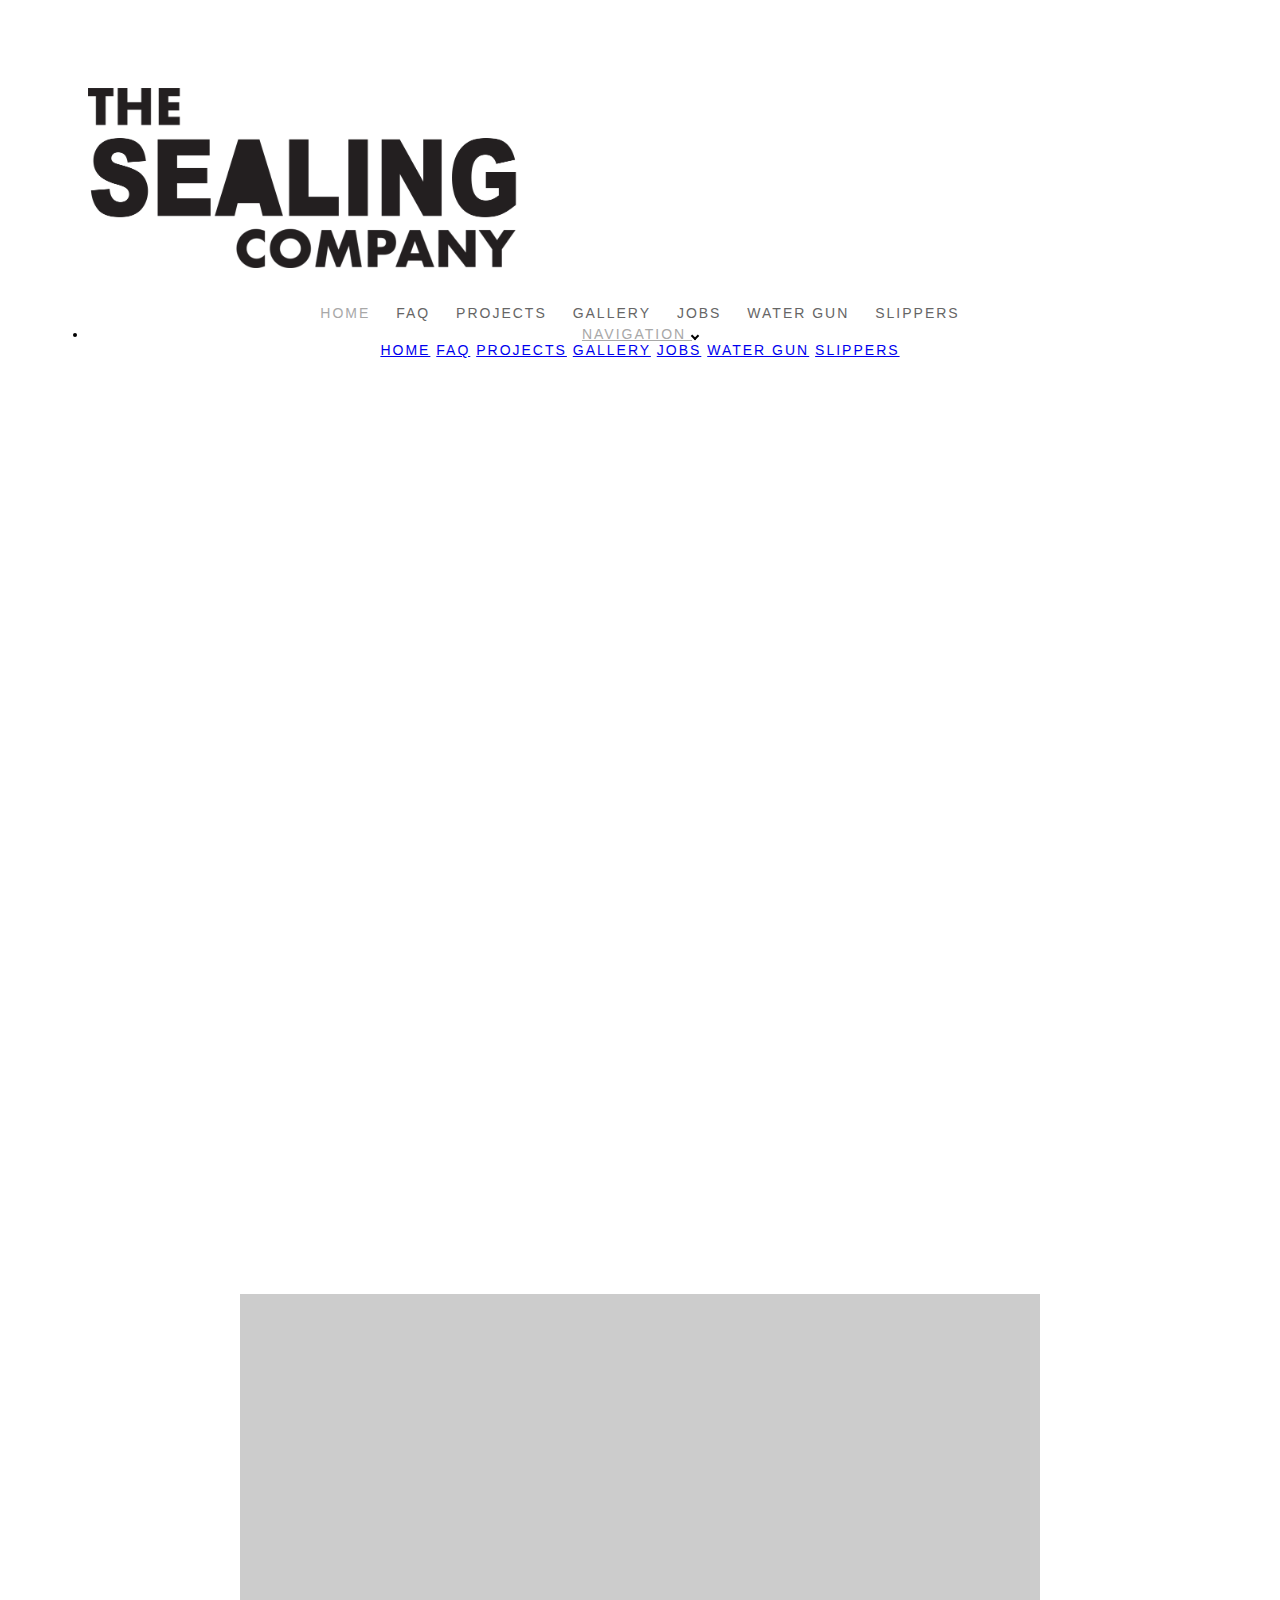
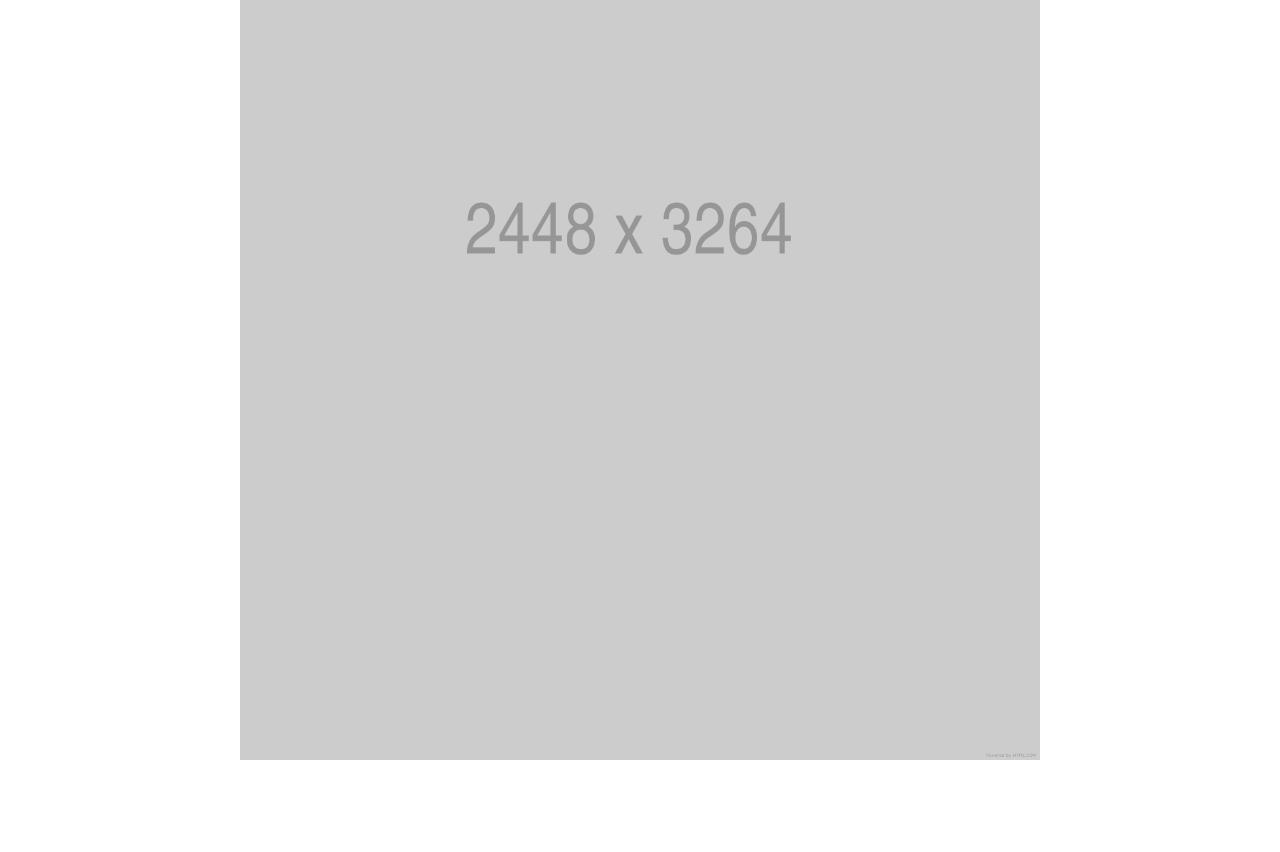
<file: index.html>
<!doctype html>
<html lang="en">

<head>
  <!-- Required meta tags -->
  <meta charset="utf-8">
  <meta name="viewport" content="width=device-width, initial-scale=1, shrink-to-fit=no">

  <link rel="shortcut icon" type="image/x-icon" href="files/favicon.ico"/>
  
  <!-- Web Fonts -->
  <link href="https://fonts.googleapis.com/css?family=Crimson+Text" rel="stylesheet"> 

  <!-- Bootstrap CSS -->
  <link rel="stylesheet" href="https://stackpath.bootstrapcdn.com/bootstrap/4.1.3/css/bootstrap.min.css" integrity="sha384-MCw98/SFnGE8fJT3GXwEOngsV7Zt27NXFoaoApmYm81iuXoPkFOJwJ8ERdknLPMO"
    crossorigin="anonymous">
  <link href="css/style.css" rel="stylesheet">
  <title>The Sealing Company</title>
</head>

<body>
  <div class="container py-3">

    <!-- Header -->
    <div class="row">
      <div class="col text-center">
        <div class="header-wrap px-4 px-lg-0">
          <img width="430" height="180" class="img-fluid" src="./files/thesealingcompany.png" />
        </div>
      </div>
    </div>

    <!-- Nav -->

    <div id="linkNav" class="row align-items-center justify-content-center mt-4">
      <div class="col d-none d-md-block">

        <a class="active" href="index.html">HOME</a>
        <a class="link" href="faq.html">FAQ</a>
        <a class="link" href="projects.html">PROJECTS</a>
        <a class="link" href="gallery.html">GALLERY</a>
        <a class="link" href="jobs.html">JOBS</a>
        <a class="link" href="watergun.html">WATER GUN</a>
        <a class="link" href="slippers.html">SLIPPERS</a>
      </div>
      <li class="nav-item dropdown d-xs d-md-none w-100 px-3">
        <a class="nav-link text-left" href="#" id="navbarDropdown" role="button" data-toggle="dropdown" aria-haspopup="true" aria-expanded="false">
          NAVIGATION
          <span class="caret float-right"></span>
        </a>
        <div class="dropdown-menu" aria-labelledby="navbarDropdown">
          <a class="dropdown-item" href="index.html">HOME</a>
          <a class="dropdown-item" href="faq.html">FAQ</a>
          <a class="dropdown-item" href="projects.html">PROJECTS</a>
          <a class="dropdown-item" href="gallery.html">GALLERY</a>
          <a class="dropdown-item" href="jobs.html">JOBS</a>
          <a class="dropdown-item" href="watergun.html">WATER GUN</a>
          <a class="dropdown-item" href="slippers.html">SLIPPERS</a>
        </div>
      </li>
    </div>
    <div id="smallNav">
      <a class="active" href="#">HOME</a>
      <div id="links">
        <div class="lcol-1">
            <a class="link" href="faq.html">FAQ</a>
            <a class="link" href="projects.html">PROJECTS</a>
            <a class="link" href="gallery.html">GALLERY</a>
        </div>
        <div class="vr"></div>
        <div class="lcol-2">
          <a class="link" href="jobs.html">JOBS</a>
          <a class="link" href="watergun.html">WATER GUN</a>
          <a class="link" href="slippers.html">SLIPPERS</a>
        </div>
      </div>
    </div>

    <!-- Body -->
    <div class="page-wrap pt-3 pt-lg-5 pb-5 mb-5 content">

      <div class="row mb-sm-0 mb-lg-5 pb-5">
        <div class="col">
          <div class="embed-responsive embed-responsive-16by9">
            <iframe width="800" height="450" class="embed-responsive-item" src="https://www.youtube.com/embed/RxabLA7UQ9k" frameborder="0" allow="autoplay; encrypted-media"
              allowfullscreen></iframe>
          </div>
        </div>
      </div>

      <div class="row mb-sm-0 mb-lg-5 pb-5">
        <div class="col">
          <div class="embed-responsive embed-responsive-16by9">
            <iframe width="800" height="450" class="embed-responsive-item" src="https://www.youtube.com/embed/fFtGfyruroU" frameborder="0" allow="autoplay; encrypted-media"
            allowfullscreen></iframe>
          </div>
        </div>
      </div>

      <div class="row mb-sm-0 mb-lg-5 pb-5">
        <div class="col">
          <img width="800" height="1066" class="img-fluid" src="./files/2448x3264.png" />
        </div>
      </div>

    </div>
    

  </div>
  <!-- Optional JavaScript -->
  <!-- jQuery first, then Popper.js, then Bootstrap JS -->
  <script src="https://code.jquery.com/jquery-3.3.1.slim.min.js" integrity="sha384-q8i/X+965DzO0rT7abK41JStQIAqVgRVzpbzo5smXKp4YfRvH+8abtTE1Pi6jizo"
    crossorigin="anonymous"></script>
  <script src="https://cdnjs.cloudflare.com/ajax/libs/popper.js/1.14.3/umd/popper.min.js" integrity="sha384-ZMP7rVo3mIykV+2+9J3UJ46jBk0WLaUAdn689aCwoqbBJiSnjAK/l8WvCWPIPm49"
    crossorigin="anonymous"></script>
  <script src="https://stackpath.bootstrapcdn.com/bootstrap/4.1.3/js/bootstrap.min.js" integrity="sha384-ChfqqxuZUCnJSK3+MXmPNIyE6ZbWh2IMqE241rYiqJxyMiZ6OW/JmZQ5stwEULTy"
    crossorigin="anonymous"></script>
</body>

</html>
</file>
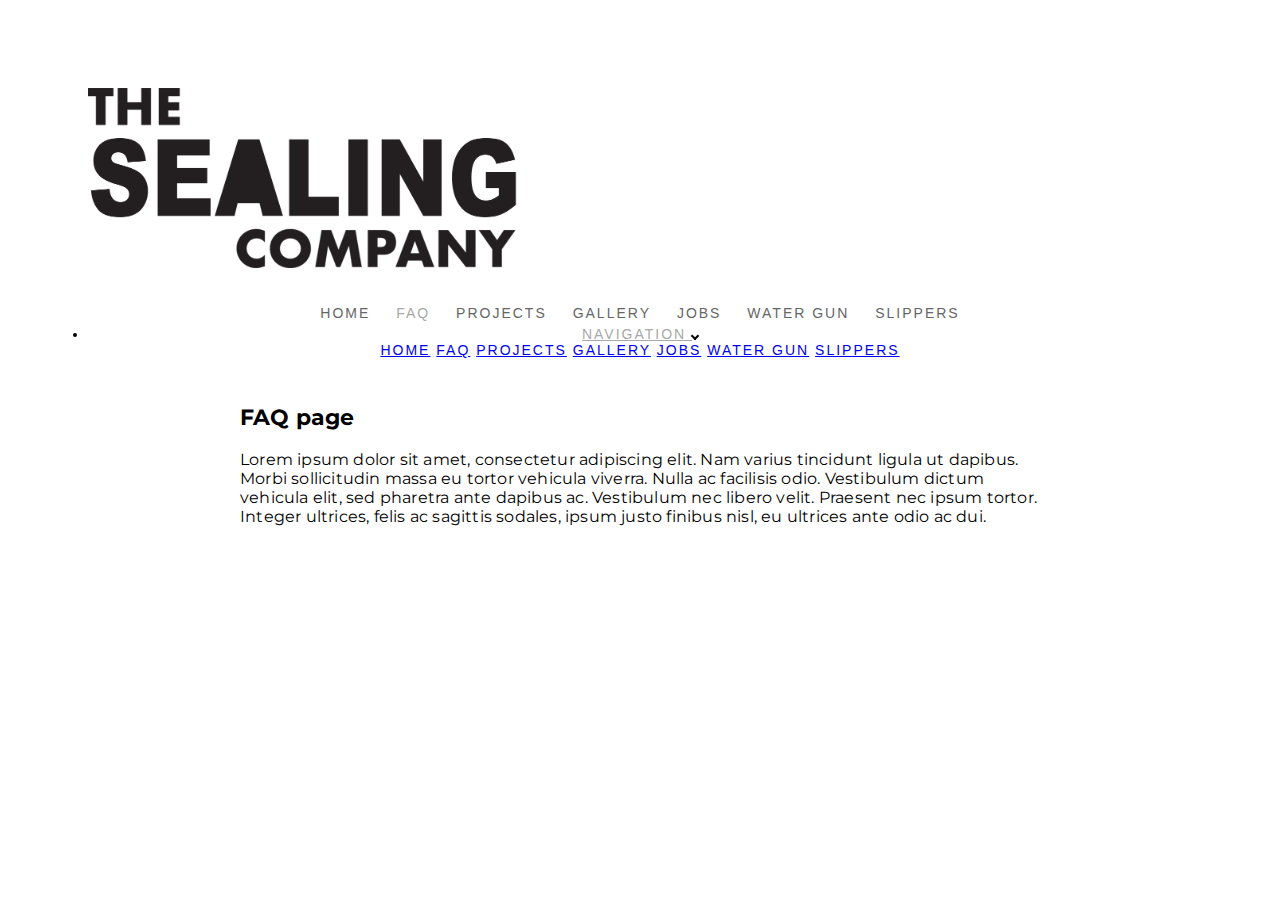
<file: faq.html>
<!doctype html>
<html lang="en">

<head>
  <!-- Required meta tags -->
  <meta charset="utf-8">
  <meta name="viewport" content="width=device-width, initial-scale=1, shrink-to-fit=no">

  <link rel="shortcut icon" type="image/x-icon" href="files/favicon.ico"/>

  <!-- Web Fonts -->
  <link href="https://fonts.googleapis.com/css?family=Crimson+Text" rel="stylesheet"> 

  <!-- Bootstrap CSS -->
  <link rel="stylesheet" href="https://stackpath.bootstrapcdn.com/bootstrap/4.1.3/css/bootstrap.min.css" integrity="sha384-MCw98/SFnGE8fJT3GXwEOngsV7Zt27NXFoaoApmYm81iuXoPkFOJwJ8ERdknLPMO"
    crossorigin="anonymous">
  <link href="css/style.css" rel="stylesheet">
  <title>The Sealing Company - FAQ</title>
</head>

<body>
  <div class="container py-3">

    <!-- Header -->
    <div class="row">
      <div class="col text-center">
        <div class="header-wrap px-4 px-lg-0">
          <img width="430" height="180" class="img-fluid" src="./files/thesealingcompany.png" />
        </div>
      </div>
    </div>

    <!-- Nav -->

    <div id="linkNav" class="row align-items-center justify-content-center mt-4">
      <div class="col d-none d-md-block">

        <a class="link" href="index.html">HOME</a>
        <a class="active" href="faq.html">FAQ</a>
        <a class="link" href="projects.html">PROJECTS</a>
        <a class="link" href="gallery.html">GALLERY</a>
        <a class="link" href="jobs.html">JOBS</a>
        <a class="link" href="watergun.html">WATER GUN</a>
        <a class="link" href="slippers.html">SLIPPERS</a>
      </div>
      <li class="nav-item dropdown d-xs d-md-none w-100 px-3">
        <a class="nav-link text-left" href="#" id="navbarDropdown" role="button" data-toggle="dropdown" aria-haspopup="true" aria-expanded="false">
          NAVIGATION
          <span class="caret float-right"></span>
        </a>
        <div class="dropdown-menu" aria-labelledby="navbarDropdown">
          <a class="dropdown-item" href="index.html">HOME</a>
          <a class="dropdown-item" href="faq.html">FAQ</a>
          <a class="dropdown-item" href="projects.html">PROJECTS</a>
          <a class="dropdown-item" href="gallery.html">GALLERY</a>
          <a class="dropdown-item" href="jobs.html">JOBS</a>
          <a class="dropdown-item" href="watergun.html">WATER GUN</a>
          <a class="dropdown-item" href="slippers.html">SLIPPERS</a>
        </div>
      </li>
    </div>
    <div id="smallNav">
      <a class="link" href="index.html">HOME</a>
      <div id="links">
        <div class="lcol-1">
            <a class="active" href="faq.html">FAQ</a>
            <a class="link" href="projects.html">PROJECTS</a>
            <a class="link" href="gallery.html">GALLERY</a>
        </div>
        <div class="vr"></div>
        <div class="lcol-2">
          <a class="link" href="jobs.html">JOBS</a>
          <a class="link" href="watergun.html">WATER GUN</a>
          <a class="link" href="slippers.html">SLIPPERS</a>
        </div>
      </div>
    </div>

    <!-- Body -->
    <div class="page-wrap pt-3 pt-lg-5 pb-5 mb-5 content">

      <h2>FAQ page</h2>
      <p>Lorem ipsum dolor sit amet, consectetur adipiscing elit. Nam varius tincidunt ligula ut dapibus. Morbi sollicitudin
      massa eu tortor vehicula viverra. Nulla ac facilisis odio. Vestibulum dictum vehicula elit, sed pharetra ante dapibus
      ac. Vestibulum nec libero velit. Praesent nec ipsum tortor. Integer ultrices, felis ac sagittis sodales, ipsum justo
      finibus nisl, eu ultrices ante odio ac dui.</p>

    </div>
    

  </div>
  <!-- Optional JavaScript -->
  <!-- jQuery first, then Popper.js, then Bootstrap JS -->
  <script src="https://code.jquery.com/jquery-3.3.1.slim.min.js" integrity="sha384-q8i/X+965DzO0rT7abK41JStQIAqVgRVzpbzo5smXKp4YfRvH+8abtTE1Pi6jizo"
    crossorigin="anonymous"></script>
  <script src="https://cdnjs.cloudflare.com/ajax/libs/popper.js/1.14.3/umd/popper.min.js" integrity="sha384-ZMP7rVo3mIykV+2+9J3UJ46jBk0WLaUAdn689aCwoqbBJiSnjAK/l8WvCWPIPm49"
    crossorigin="anonymous"></script>
  <script src="https://stackpath.bootstrapcdn.com/bootstrap/4.1.3/js/bootstrap.min.js" integrity="sha384-ChfqqxuZUCnJSK3+MXmPNIyE6ZbWh2IMqE241rYiqJxyMiZ6OW/JmZQ5stwEULTy"
    crossorigin="anonymous"></script>
</body>

</html>
</file>
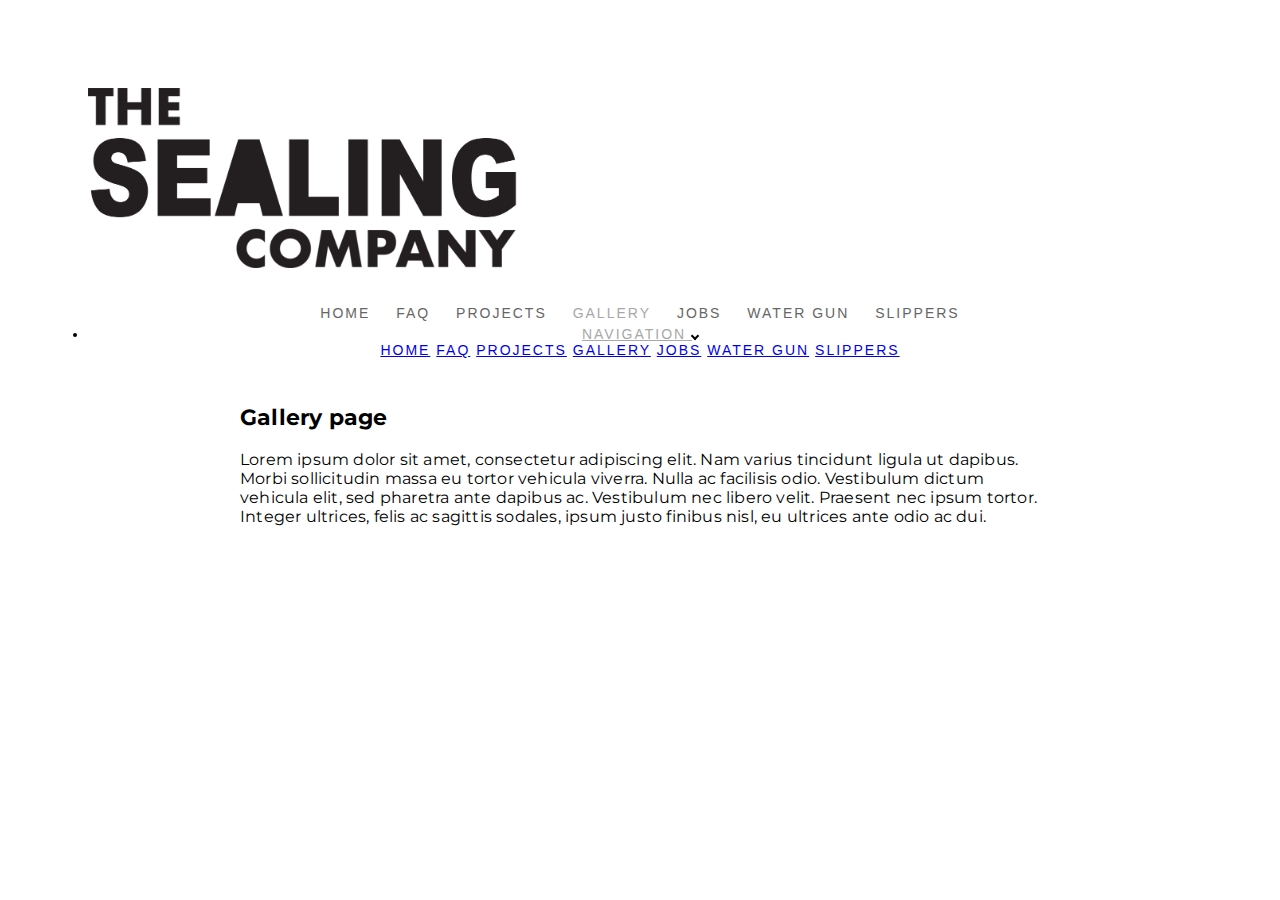
<file: gallery.html>
<!doctype html>
<html lang="en">

<head>
  <!-- Required meta tags -->
  <meta charset="utf-8">
  <meta name="viewport" content="width=device-width, initial-scale=1, shrink-to-fit=no">

  <link rel="shortcut icon" type="image/x-icon" href="files/favicon.ico"/>

  <!-- Web Fonts -->
  <link href="https://fonts.googleapis.com/css?family=Crimson+Text" rel="stylesheet"> 

  <!-- Bootstrap CSS -->
  <link rel="stylesheet" href="https://stackpath.bootstrapcdn.com/bootstrap/4.1.3/css/bootstrap.min.css" integrity="sha384-MCw98/SFnGE8fJT3GXwEOngsV7Zt27NXFoaoApmYm81iuXoPkFOJwJ8ERdknLPMO"
    crossorigin="anonymous">
  <link href="css/style.css" rel="stylesheet">
  <title>The Sealing Company - Gallery</title>
</head>

<body>
  <div class="container py-3">

    <!-- Header -->
    <div class="row">
      <div class="col text-center">
        <div class="header-wrap px-4 px-lg-0">
          <img width="430" height="180" class="img-fluid" src="./files/thesealingcompany.png" />
        </div>
      </div>
    </div>

    <!-- Nav -->

    <div id="linkNav" class="row align-items-center justify-content-center mt-4">
      <div class="col d-none d-md-block">

        <a class="link" href="index.html">HOME</a>
        <a class="link" href="faq.html">FAQ</a>
        <a class="link" href="projects.html">PROJECTS</a>
        <a class="active" href="gallery.html">GALLERY</a>
        <a class="link" href="jobs.html">JOBS</a>
        <a class="link" href="watergun.html">WATER GUN</a>
        <a class="link" href="slippers.html">SLIPPERS</a>
      </div>
      <li class="nav-item dropdown d-xs d-md-none w-100 px-3">
        <a class="nav-link text-left" href="#" id="navbarDropdown" role="button" data-toggle="dropdown" aria-haspopup="true" aria-expanded="false">
          NAVIGATION
          <span class="caret float-right"></span>
        </a>
        <div class="dropdown-menu" aria-labelledby="navbarDropdown">
          <a class="dropdown-item" href="index.html">HOME</a>
          <a class="dropdown-item" href="faq.html">FAQ</a>
          <a class="dropdown-item" href="projects.html">PROJECTS</a>
          <a class="dropdown-item" href="gallery.html">GALLERY</a>
          <a class="dropdown-item" href="jobs.html">JOBS</a>
          <a class="dropdown-item" href="watergun.html">WATER GUN</a>
          <a class="dropdown-item" href="slippers.html">SLIPPERS</a>
        </div>
      </li>
    </div>
    <div id="smallNav">
      <a class="link" href="index.html">HOME</a>
      <div id="links">
        <div class="lcol-1">
            <a class="link" href="faq.html">FAQ</a>
            <a class="link" href="projects.html">PROJECTS</a>
            <a class="active" href="gallery.html">GALLERY</a>
        </div>
        <div class="vr"></div>
        <div class="lcol-2">
          <a class="link" href="jobs.html">JOBS</a>
          <a class="link" href="watergun.html">WATER GUN</a>
          <a class="link" href="slippers.html">SLIPPERS</a>
        </div>
      </div>
    </div>

    <!-- Body -->
    <div class="page-wrap pt-3 pt-lg-5 pb-5 mb-5 content">

      <h2>Gallery page</h2>
      <p>Lorem ipsum dolor sit amet, consectetur adipiscing elit. Nam varius tincidunt ligula ut dapibus. Morbi sollicitudin
      massa eu tortor vehicula viverra. Nulla ac facilisis odio. Vestibulum dictum vehicula elit, sed pharetra ante dapibus
      ac. Vestibulum nec libero velit. Praesent nec ipsum tortor. Integer ultrices, felis ac sagittis sodales, ipsum justo
      finibus nisl, eu ultrices ante odio ac dui.</p>

    </div>
    

  </div>
  <!-- Optional JavaScript -->
  <!-- jQuery first, then Popper.js, then Bootstrap JS -->
  <script src="https://code.jquery.com/jquery-3.3.1.slim.min.js" integrity="sha384-q8i/X+965DzO0rT7abK41JStQIAqVgRVzpbzo5smXKp4YfRvH+8abtTE1Pi6jizo"
    crossorigin="anonymous"></script>
  <script src="https://cdnjs.cloudflare.com/ajax/libs/popper.js/1.14.3/umd/popper.min.js" integrity="sha384-ZMP7rVo3mIykV+2+9J3UJ46jBk0WLaUAdn689aCwoqbBJiSnjAK/l8WvCWPIPm49"
    crossorigin="anonymous"></script>
  <script src="https://stackpath.bootstrapcdn.com/bootstrap/4.1.3/js/bootstrap.min.js" integrity="sha384-ChfqqxuZUCnJSK3+MXmPNIyE6ZbWh2IMqE241rYiqJxyMiZ6OW/JmZQ5stwEULTy"
    crossorigin="anonymous"></script>
</body>

</html>
</file>
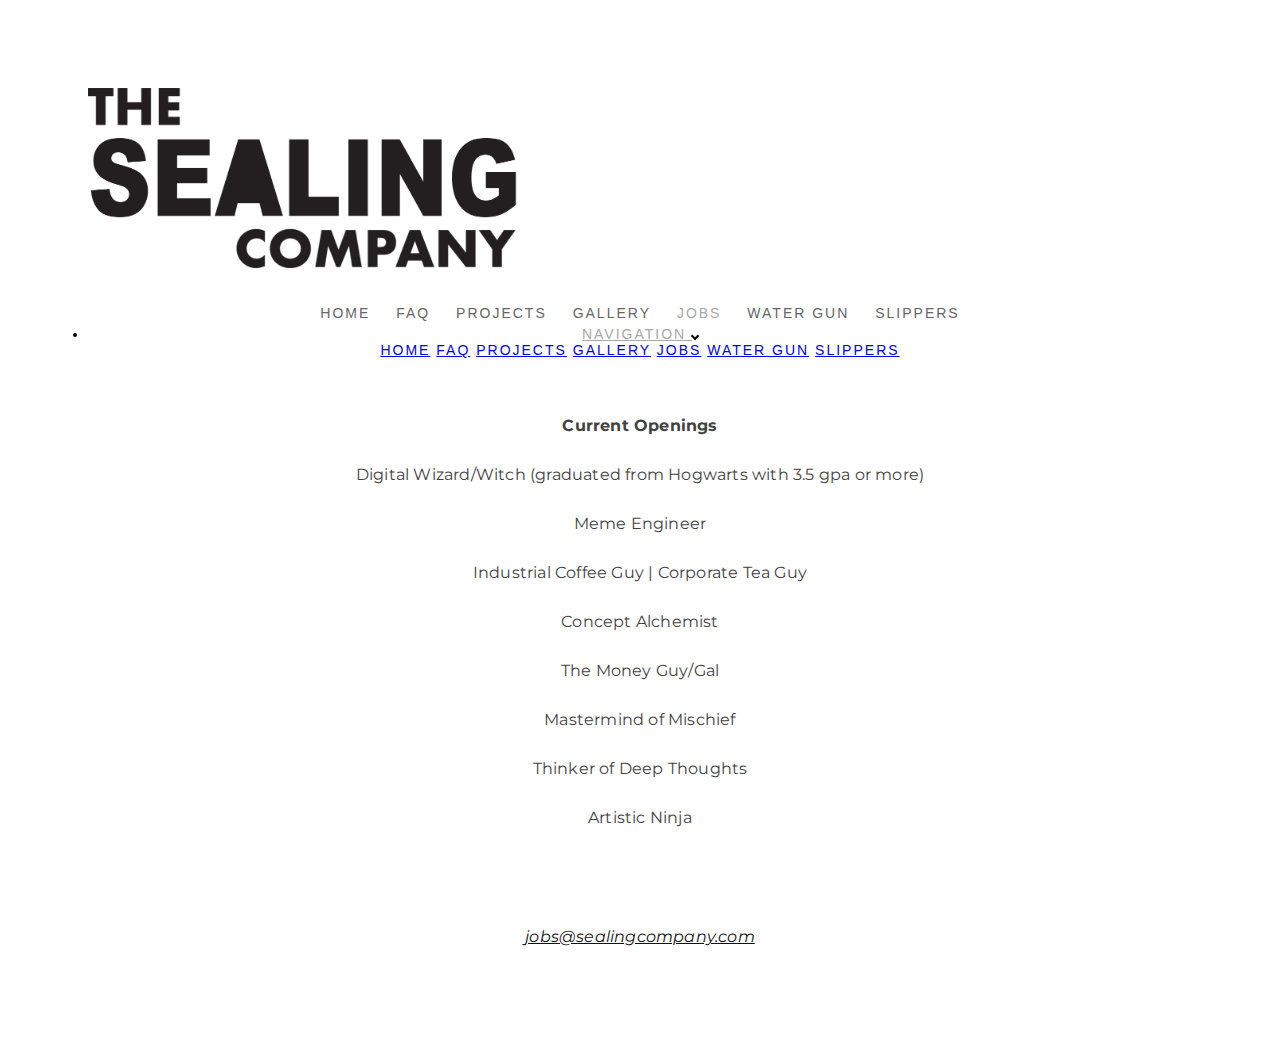
<file: jobs.html>
<!doctype html>
<html lang="en">

<head>
  <!-- Required meta tags -->
  <meta charset="utf-8">
  <meta name="viewport" content="width=device-width, initial-scale=1, shrink-to-fit=no">

  <link rel="shortcut icon" type="image/x-icon" href="files/favicon.ico"/>

  <!-- Web Fonts -->
  <link href="https://fonts.googleapis.com/css?family=Crimson+Text" rel="stylesheet"> 

  <!-- Bootstrap CSS -->
  <link rel="stylesheet" href="https://stackpath.bootstrapcdn.com/bootstrap/4.1.3/css/bootstrap.min.css" integrity="sha384-MCw98/SFnGE8fJT3GXwEOngsV7Zt27NXFoaoApmYm81iuXoPkFOJwJ8ERdknLPMO"
    crossorigin="anonymous">
  <link href="css/style.css" rel="stylesheet">
  <link href="css/style-jobs.css" rel="stylesheet">
  <title>The Sealing Company - Jobs</title>
</head>

<body>
  <div class="container py-3">

    <!-- Header -->
    <div class="row">
      <div class="col text-center">
        <div class="header-wrap px-4 px-lg-0">
          <img width="430" height="180" class="img-fluid" src="./files/thesealingcompany.png" />
        </div>
      </div>
    </div>

    <!-- Nav -->

    <div id="linkNav" class="row align-items-center justify-content-center mt-4">
      <div class="col d-none d-md-block">

        <a class="link" href="index.html">HOME</a>
        <a class="link" href="faq.html">FAQ</a>
        <a class="link" href="projects.html">PROJECTS</a>
        <a class="link" href="gallery.html">GALLERY</a>
        <a class="active" href="jobs.html">JOBS</a>
        <a class="link" href="watergun.html">WATER GUN</a>
        <a class="link" href="slippers.html">SLIPPERS</a>
      </div>
      <li class="nav-item dropdown d-xs d-md-none w-100 px-3">
        <a class="nav-link text-left" href="#" id="navbarDropdown" role="button" data-toggle="dropdown" aria-haspopup="true" aria-expanded="false">
          NAVIGATION
          <span class="caret float-right"></span>
        </a>
        <div class="dropdown-menu" aria-labelledby="navbarDropdown">
          <a class="dropdown-item" href="index.html">HOME</a>
          <a class="dropdown-item" href="faq.html">FAQ</a>
          <a class="dropdown-item" href="projects.html">PROJECTS</a>
          <a class="dropdown-item" href="gallery.html">GALLERY</a>
          <a class="dropdown-item" href="jobs.html">JOBS</a>
          <a class="dropdown-item" href="watergun.html">WATER GUN</a>
          <a class="dropdown-item" href="slippers.html">SLIPPERS</a>
        </div>
      </li>
    </div>
    <div id="smallNav">
      <a class="link" href="index.html">HOME</a>
      <div id="links">
        <div class="lcol-1">
            <a class="link" href="faq.html">FAQ</a>
            <a class="link" href="projects.html">PROJECTS</a>
            <a class="link" href="gallery.html">GALLERY</a>
        </div>
        <div class="vr"></div>
        <div class="lcol-2">
          <a class="active" href="jobs.html">JOBS</a>
          <a class="link" href="watergun.html">WATER GUN</a>
          <a class="link" href="slippers.html">SLIPPERS</a>
        </div>
      </div>
    </div>

    <!-- Body -->
    <div class="page-wrap pt-3 pt-lg-5 pb-5 mb-5 content">

      <div class="text-container">
        <p><strong>Current Openings</strong></p>
      <p>Digital Wizard/Witch (graduated from Hogwarts with 3.5 gpa or more)</p>
      <p>Meme Engineer</p>
      <p>Industrial Coffee Guy | Corporate Tea Guy</p>
      <p>Concept Alchemist</p>
      <p>The Money Guy/Gal</p>
      <p>Mastermind of Mischief</p>
      <p>Thinker of Deep Thoughts</p>
      <p>Artistic Ninja</p>

      <p class="contact">jobs@sealingcompany.com</p>
      </div>
      

    </div>
    

  </div>
  <!-- Optional JavaScript -->
  <!-- jQuery first, then Popper.js, then Bootstrap JS -->
  <script src="https://code.jquery.com/jquery-3.3.1.slim.min.js" integrity="sha384-q8i/X+965DzO0rT7abK41JStQIAqVgRVzpbzo5smXKp4YfRvH+8abtTE1Pi6jizo"
    crossorigin="anonymous"></script>
  <script src="https://cdnjs.cloudflare.com/ajax/libs/popper.js/1.14.3/umd/popper.min.js" integrity="sha384-ZMP7rVo3mIykV+2+9J3UJ46jBk0WLaUAdn689aCwoqbBJiSnjAK/l8WvCWPIPm49"
    crossorigin="anonymous"></script>
  <script src="https://stackpath.bootstrapcdn.com/bootstrap/4.1.3/js/bootstrap.min.js" integrity="sha384-ChfqqxuZUCnJSK3+MXmPNIyE6ZbWh2IMqE241rYiqJxyMiZ6OW/JmZQ5stwEULTy"
    crossorigin="anonymous"></script>
</body>

</html>
</file>
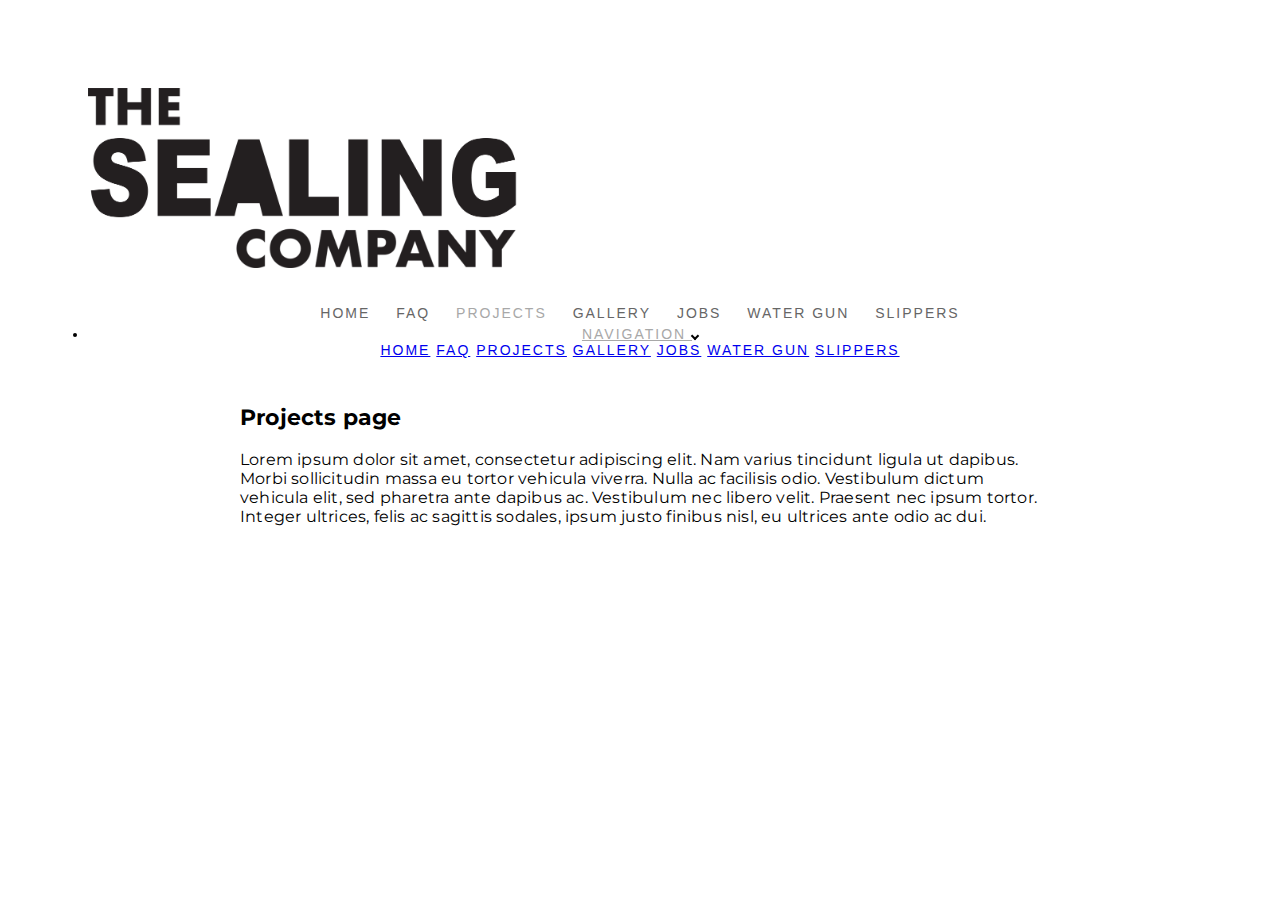
<file: projects.html>
<!doctype html>
<html lang="en">

<head>
  <!-- Required meta tags -->
  <meta charset="utf-8">
  <meta name="viewport" content="width=device-width, initial-scale=1, shrink-to-fit=no">

  <link rel="shortcut icon" type="image/x-icon" href="files/favicon.ico"/>

  <!-- Web Fonts -->
  <link href="https://fonts.googleapis.com/css?family=Crimson+Text" rel="stylesheet"> 

  <!-- Bootstrap CSS -->
  <link rel="stylesheet" href="https://stackpath.bootstrapcdn.com/bootstrap/4.1.3/css/bootstrap.min.css" integrity="sha384-MCw98/SFnGE8fJT3GXwEOngsV7Zt27NXFoaoApmYm81iuXoPkFOJwJ8ERdknLPMO"
    crossorigin="anonymous">
  <link href="css/style.css" rel="stylesheet">
  <title>The Sealing Company - Projects</title>
</head>

<body>
  <div class="container py-3">

    <!-- Header -->
    <div class="row">
      <div class="col text-center">
        <div class="header-wrap px-4 px-lg-0">
          <img width="430" height="180" class="img-fluid" src="./files/thesealingcompany.png" />
        </div>
      </div>
    </div>

    <!-- Nav -->

    <div id="linkNav" class="row align-items-center justify-content-center mt-4">
      <div class="col d-none d-md-block">

        <a class="link" href="index.html">HOME</a>
        <a class="link" href="faq.html">FAQ</a>
        <a class="active" href="projects.html">PROJECTS</a>
        <a class="link" href="gallery.html">GALLERY</a>
        <a class="link" href="jobs.html">JOBS</a>
        <a class="link" href="watergun.html">WATER GUN</a>
        <a class="link" href="slippers.html">SLIPPERS</a>
      </div>
      <li class="nav-item dropdown d-xs d-md-none w-100 px-3">
        <a class="nav-link text-left" href="#" id="navbarDropdown" role="button" data-toggle="dropdown" aria-haspopup="true" aria-expanded="false">
          NAVIGATION
          <span class="caret float-right"></span>
        </a>
        <div class="dropdown-menu" aria-labelledby="navbarDropdown">
          <a class="dropdown-item" href="index.html">HOME</a>
          <a class="dropdown-item" href="faq.html">FAQ</a>
          <a class="dropdown-item" href="projects.html">PROJECTS</a>
          <a class="dropdown-item" href="gallery.html">GALLERY</a>
          <a class="dropdown-item" href="jobs.html">JOBS</a>
          <a class="dropdown-item" href="watergun.html">WATER GUN</a>
          <a class="dropdown-item" href="slippers.html">SLIPPERS</a>
        </div>
      </li>
    </div>
    <div id="smallNav">
      <a class="link" href="index.html">HOME</a>
      <div id="links">
        <div class="lcol-1">
            <a class="link" href="faq.html">FAQ</a>
            <a class="active" href="projects.html">PROJECTS</a>
            <a class="link" href="gallery.html">GALLERY</a>
        </div>
        <div class="vr"></div>
        <div class="lcol-2">
          <a class="link" href="jobs.html">JOBS</a>
          <a class="link" href="watergun.html">WATER GUN</a>
          <a class="link" href="slippers.html">SLIPPERS</a>
        </div>
      </div>
    </div>

    <!-- Body -->
    <div class="page-wrap pt-3 pt-lg-5 pb-5 mb-5 content">

      <h2>Projects page</h2>
      <p>Lorem ipsum dolor sit amet, consectetur adipiscing elit. Nam varius tincidunt ligula ut dapibus. Morbi sollicitudin
      massa eu tortor vehicula viverra. Nulla ac facilisis odio. Vestibulum dictum vehicula elit, sed pharetra ante dapibus
      ac. Vestibulum nec libero velit. Praesent nec ipsum tortor. Integer ultrices, felis ac sagittis sodales, ipsum justo
      finibus nisl, eu ultrices ante odio ac dui.</p>

    </div>
    

  </div>
  <!-- Optional JavaScript -->
  <!-- jQuery first, then Popper.js, then Bootstrap JS -->
  <script src="https://code.jquery.com/jquery-3.3.1.slim.min.js" integrity="sha384-q8i/X+965DzO0rT7abK41JStQIAqVgRVzpbzo5smXKp4YfRvH+8abtTE1Pi6jizo"
    crossorigin="anonymous"></script>
  <script src="https://cdnjs.cloudflare.com/ajax/libs/popper.js/1.14.3/umd/popper.min.js" integrity="sha384-ZMP7rVo3mIykV+2+9J3UJ46jBk0WLaUAdn689aCwoqbBJiSnjAK/l8WvCWPIPm49"
    crossorigin="anonymous"></script>
  <script src="https://stackpath.bootstrapcdn.com/bootstrap/4.1.3/js/bootstrap.min.js" integrity="sha384-ChfqqxuZUCnJSK3+MXmPNIyE6ZbWh2IMqE241rYiqJxyMiZ6OW/JmZQ5stwEULTy"
    crossorigin="anonymous"></script>
</body>

</html>
</file>
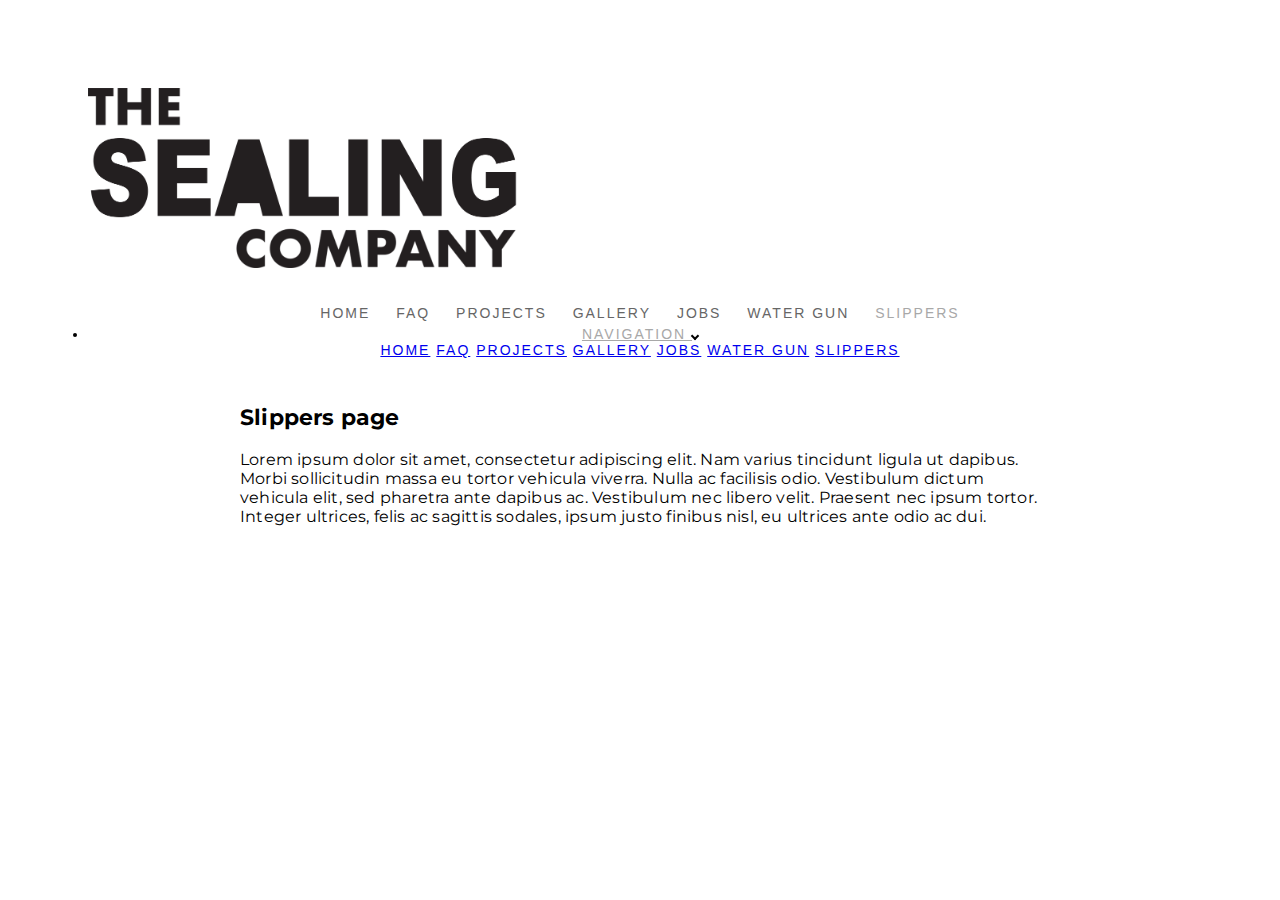
<file: slippers.html>
<!doctype html>
<html lang="en">

<head>
  <!-- Required meta tags -->
  <meta charset="utf-8">
  <meta name="viewport" content="width=device-width, initial-scale=1, shrink-to-fit=no">

  <link rel="shortcut icon" type="image/x-icon" href="files/favicon.ico"/>

  <!-- Web Fonts -->
  <link href="https://fonts.googleapis.com/css?family=Crimson+Text" rel="stylesheet"> 

  <!-- Bootstrap CSS -->
  <link rel="stylesheet" href="https://stackpath.bootstrapcdn.com/bootstrap/4.1.3/css/bootstrap.min.css" integrity="sha384-MCw98/SFnGE8fJT3GXwEOngsV7Zt27NXFoaoApmYm81iuXoPkFOJwJ8ERdknLPMO"
    crossorigin="anonymous">
  <link href="css/style.css" rel="stylesheet">
  <title>The Sealing Company - Slippers</title>
</head>

<body>
  <div class="container py-3">

    <!-- Header -->
    <div class="row">
      <div class="col text-center">
        <div class="header-wrap px-4 px-lg-0">
          <img width="430" height="180" class="img-fluid" src="./files/thesealingcompany.png" />
        </div>
      </div>
    </div>

    <!-- Nav -->

    <div id="linkNav" class="row align-items-center justify-content-center mt-4">
      <div class="col d-none d-md-block">

        <a class="link" href="index.html">HOME</a>
        <a class="link" href="faq.html">FAQ</a>
        <a class="link" href="projects.html">PROJECTS</a>
        <a class="link" href="gallery.html">GALLERY</a>
        <a class="link" href="jobs.html">JOBS</a>
        <a class="link" href="watergun.html">WATER GUN</a>
        <a class="active" href="slippers.html">SLIPPERS</a>
      </div>
      <li class="nav-item dropdown d-xs d-md-none w-100 px-3">
        <a class="nav-link text-left" href="#" id="navbarDropdown" role="button" data-toggle="dropdown" aria-haspopup="true" aria-expanded="false">
          NAVIGATION
          <span class="caret float-right"></span>
        </a>
        <div class="dropdown-menu" aria-labelledby="navbarDropdown">
          <a class="dropdown-item" href="index.html">HOME</a>
          <a class="dropdown-item" href="faq.html">FAQ</a>
          <a class="dropdown-item" href="projects.html">PROJECTS</a>
          <a class="dropdown-item" href="gallery.html">GALLERY</a>
          <a class="dropdown-item" href="jobs.html">JOBS</a>
          <a class="dropdown-item" href="watergun.html">WATER GUN</a>
          <a class="dropdown-item" href="slippers.html">SLIPPERS</a>
        </div>
      </li>
    </div>
    <div id="smallNav">
      <a class="link" href="index.html">HOME</a>
      <div id="links">
        <div class="lcol-1">
            <a class="link" href="faq.html">FAQ</a>
            <a class="link" href="projects.html">PROJECTS</a>
            <a class="link" href="gallery.html">GALLERY</a>
        </div>
        <div class="vr"></div>
        <div class="lcol-2">
          <a class="link" href="jobs.html">JOBS</a>
          <a class="link" href="watergun.html">WATER GUN</a>
          <a class="active" href="slippers.html">SLIPPERS</a>
        </div>
      </div>
    </div>

    <!-- Body -->
    <div class="page-wrap pt-3 pt-lg-5 pb-5 mb-5 content">

      <h2>Slippers page</h2>
      <p>Lorem ipsum dolor sit amet, consectetur adipiscing elit. Nam varius tincidunt ligula ut dapibus. Morbi sollicitudin
      massa eu tortor vehicula viverra. Nulla ac facilisis odio. Vestibulum dictum vehicula elit, sed pharetra ante dapibus
      ac. Vestibulum nec libero velit. Praesent nec ipsum tortor. Integer ultrices, felis ac sagittis sodales, ipsum justo
      finibus nisl, eu ultrices ante odio ac dui.</p>

    </div>
    

  </div>
  <!-- Optional JavaScript -->
  <!-- jQuery first, then Popper.js, then Bootstrap JS -->
  <script src="https://code.jquery.com/jquery-3.3.1.slim.min.js" integrity="sha384-q8i/X+965DzO0rT7abK41JStQIAqVgRVzpbzo5smXKp4YfRvH+8abtTE1Pi6jizo"
    crossorigin="anonymous"></script>
  <script src="https://cdnjs.cloudflare.com/ajax/libs/popper.js/1.14.3/umd/popper.min.js" integrity="sha384-ZMP7rVo3mIykV+2+9J3UJ46jBk0WLaUAdn689aCwoqbBJiSnjAK/l8WvCWPIPm49"
    crossorigin="anonymous"></script>
  <script src="https://stackpath.bootstrapcdn.com/bootstrap/4.1.3/js/bootstrap.min.js" integrity="sha384-ChfqqxuZUCnJSK3+MXmPNIyE6ZbWh2IMqE241rYiqJxyMiZ6OW/JmZQ5stwEULTy"
    crossorigin="anonymous"></script>
</body>

</html>
</file>
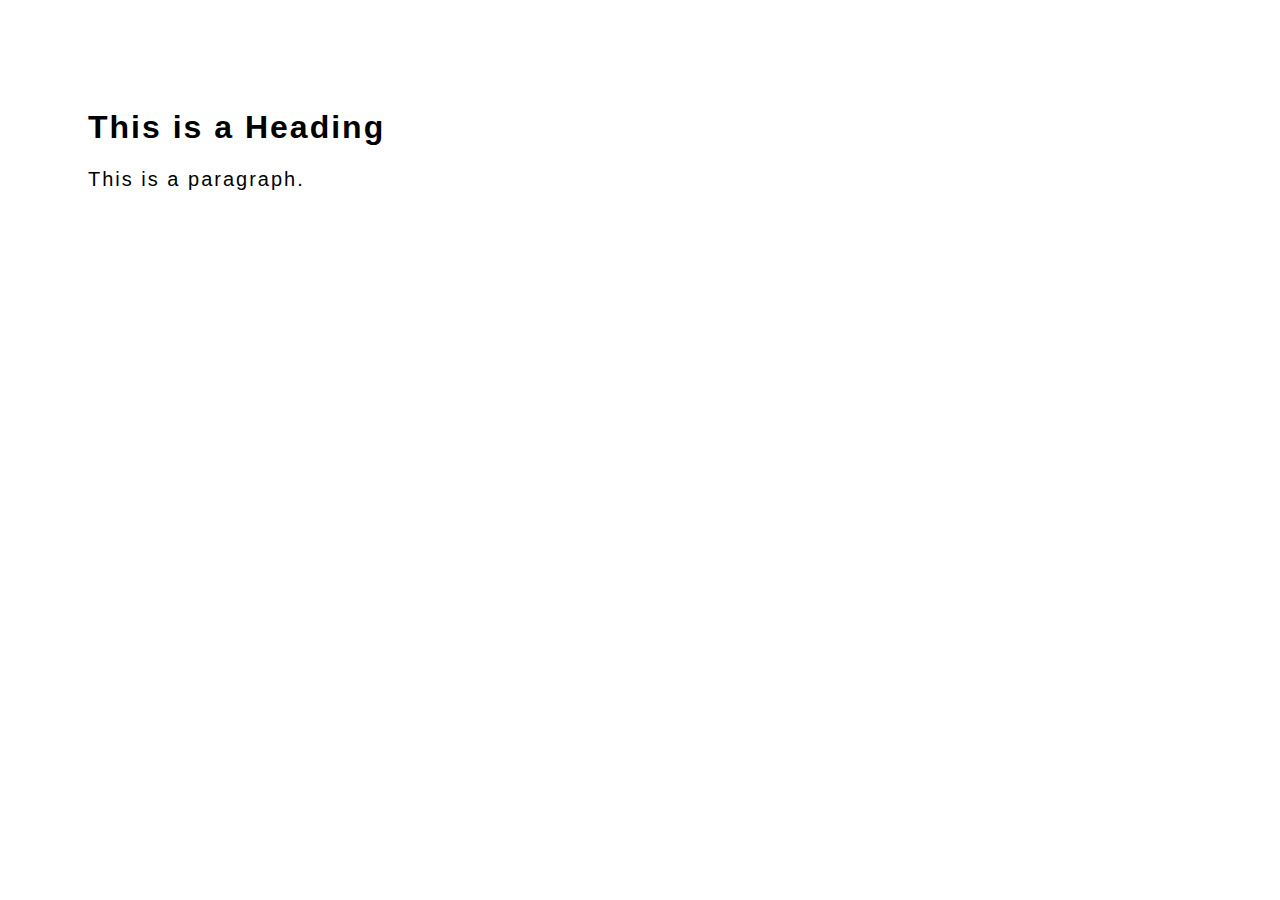
<file: The Sealing Company.html>
<!DOCTYPE html>
<html>
<head>
<link href="css/style.css" rel="stylesheet">
<title>The Sealing Company</title>
</head>
<body>

<h1>This is a Heading</h1>
<p>This is a paragraph.</p>

</body>
</html>
</file>
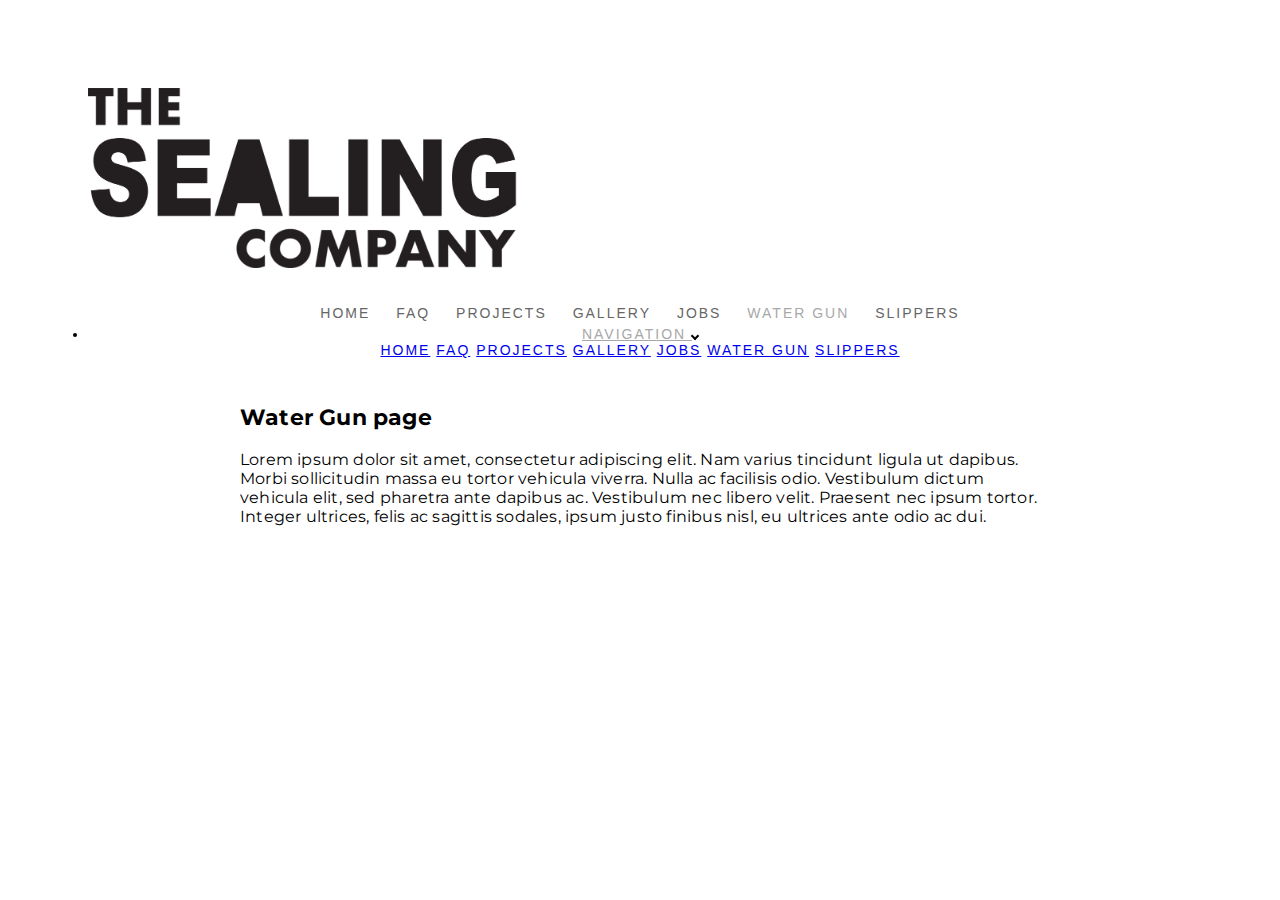
<file: watergun.html>
<!doctype html>
<html lang="en">

<head>
  <!-- Required meta tags -->
  <meta charset="utf-8">
  <meta name="viewport" content="width=device-width, initial-scale=1, shrink-to-fit=no">

  <link rel="shortcut icon" type="image/x-icon" href="files/favicon.ico"/>

  <!-- Web Fonts -->
  <link href="https://fonts.googleapis.com/css?family=Crimson+Text" rel="stylesheet"> 

  <!-- Bootstrap CSS -->
  <link rel="stylesheet" href="https://stackpath.bootstrapcdn.com/bootstrap/4.1.3/css/bootstrap.min.css" integrity="sha384-MCw98/SFnGE8fJT3GXwEOngsV7Zt27NXFoaoApmYm81iuXoPkFOJwJ8ERdknLPMO"
    crossorigin="anonymous">
  <link href="css/style.css" rel="stylesheet">
  <title>The Sealing Company - Water Gun</title>
</head>

<body>
  <div class="container py-3">

    <!-- Header -->
    <div class="row">
      <div class="col text-center">
        <div class="header-wrap px-4 px-lg-0">
          <img width="430" height="180" class="img-fluid" src="./files/thesealingcompany.png" />
        </div>
      </div>
    </div>

    <!-- Nav -->

    <div id="linkNav" class="row align-items-center justify-content-center mt-4">
      <div class="col d-none d-md-block">

        <a class="link" href="index.html">HOME</a>
        <a class="link" href="faq.html">FAQ</a>
        <a class="link" href="projects.html">PROJECTS</a>
        <a class="link" href="gallery.html">GALLERY</a>
        <a class="link" href="jobs.html">JOBS</a>
        <a class="active" href="watergun.html">WATER GUN</a>
        <a class="link" href="slippers.html">SLIPPERS</a>
      </div>
      <li class="nav-item dropdown d-xs d-md-none w-100 px-3">
        <a class="nav-link text-left" href="#" id="navbarDropdown" role="button" data-toggle="dropdown" aria-haspopup="true" aria-expanded="false">
          NAVIGATION
          <span class="caret float-right"></span>
        </a>
        <div class="dropdown-menu" aria-labelledby="navbarDropdown">
          <a class="dropdown-item" href="index.html">HOME</a>
          <a class="dropdown-item" href="faq.html">FAQ</a>
          <a class="dropdown-item" href="projects.html">PROJECTS</a>
          <a class="dropdown-item" href="gallery.html">GALLERY</a>
          <a class="dropdown-item" href="jobs.html">JOBS</a>
          <a class="dropdown-item" href="watergun.html">WATER GUN</a>
          <a class="dropdown-item" href="slippers.html">SLIPPERS</a>
        </div>
      </li>
    </div>
    <div id="smallNav">
      <a class="link" href="index.html">HOME</a>
      <div id="links">
        <div class="lcol-1">
            <a class="link" href="faq.html">FAQ</a>
            <a class="link" href="projects.html">PROJECTS</a>
            <a class="link" href="gallery.html">GALLERY</a>
        </div>
        <div class="vr"></div>
        <div class="lcol-2">
          <a class="link" href="jobs.html">JOBS</a>
          <a class="active" href="watergun.html">WATER GUN</a>
          <a class="link" href="slippers.html">SLIPPERS</a>
        </div>
      </div>
    </div>

    <!-- Body -->
    <div class="page-wrap pt-3 pt-lg-5 pb-5 mb-5 content">

      <h2>Water Gun page</h2>
      <p>Lorem ipsum dolor sit amet, consectetur adipiscing elit. Nam varius tincidunt ligula ut dapibus. Morbi sollicitudin
      massa eu tortor vehicula viverra. Nulla ac facilisis odio. Vestibulum dictum vehicula elit, sed pharetra ante dapibus
      ac. Vestibulum nec libero velit. Praesent nec ipsum tortor. Integer ultrices, felis ac sagittis sodales, ipsum justo
      finibus nisl, eu ultrices ante odio ac dui.</p>

    </div>
    

  </div>
  <!-- Optional JavaScript -->
  <!-- jQuery first, then Popper.js, then Bootstrap JS -->
  <script src="https://code.jquery.com/jquery-3.3.1.slim.min.js" integrity="sha384-q8i/X+965DzO0rT7abK41JStQIAqVgRVzpbzo5smXKp4YfRvH+8abtTE1Pi6jizo"
    crossorigin="anonymous"></script>
  <script src="https://cdnjs.cloudflare.com/ajax/libs/popper.js/1.14.3/umd/popper.min.js" integrity="sha384-ZMP7rVo3mIykV+2+9J3UJ46jBk0WLaUAdn689aCwoqbBJiSnjAK/l8WvCWPIPm49"
    crossorigin="anonymous"></script>
  <script src="https://stackpath.bootstrapcdn.com/bootstrap/4.1.3/js/bootstrap.min.js" integrity="sha384-ChfqqxuZUCnJSK3+MXmPNIyE6ZbWh2IMqE241rYiqJxyMiZ6OW/JmZQ5stwEULTy"
    crossorigin="anonymous"></script>
</body>

</html>
</file>
<file: css/style.css>
@import url('https://fonts.googleapis.com/css?family=Montserrat:400,500,600');

body {
  background-color: white;
  font-family: 'Helvetica', Ariel, sans-serif;
  font-weight: 400;
  letter-spacing: 2px;
}

.header-wrap {
  margin: 0 auto;
}
.header-wrap img {
  max-width: 200px;
}

#linkNav {
  font-family: 'Helvetica', Ariel, sans-serif;
  font-size: 14px;
  padding-top: 28px;
  padding-bottom: 28px;
  text-align: center;
  /* white-space: nowrap; */
}
#smallNav {
  display: none;
}
p {
  font-size: 20px;
}

.active,
.active:hover {
  display: inline-block;
  color: rgb(168, 168, 168);
  text-decoration: none;
  padding-top: 5px;
  padding-bottom: 5px;
  padding-left: 10px;
  padding-right: 10px;
}

.link {
  display: block;
  color: rgb(102, 102, 102);
  text-decoration: none;
  padding-top: 5px;
  padding-bottom: 5px;
  padding-left: 10px;
  padding-right: 10px;
}

.link:hover {
  color: rgb(168, 168, 168);
  text-decoration: none;
}

.caret {
  transform: rotate(45deg);
  -webkit-transform: rotate(45deg);
  border: solid black;
  border-width: 0 2px 2px 0;
  display: inline-block;
  padding: 2px;
}

#navbarDropdown {
  color: #a8a8a8
}

/* new styling */
.content{
  font-family: 'Montserrat';
  letter-spacing: 0.2px;
}

.content h2{
  font-size: 22px;
}

.content p{
  font-size: 16px;
}

/* Responsive Breakpoints */

/* Small devices (landscape phones, 576px and up) */

@media (min-width: 576px) {
  
  body {
    padding: 20px;
  }

  #linkNav {
    font-size: 14px;
  }

  .link {
    display: block;
  }
  .header-wrap img {
    max-width: 200px;
  }
}

@media (max-width: 576px) { 
  body {
    padding: 15px;
  }

  #linkNav {
    display: none;
  }

  #smallNav {
    display: block;
    padding-top: 10%;
    text-align: center;
  }
  .vr {
    border-left: 1px solid rgb(175, 155, 155);
    height: 50px;
    margin-top: auto;
    margin-bottom: auto;
    margin-left: 10px;
    margin-right: 10px;
  }
  #links > div {
    display: inline-flex;
    font-size: 12px;
    display: flex;
    flex-direction: column;
  }

  #links {
    padding: 10px;
    justify-content: center;
    display: flex;
    flex-direction: row;
  }

  /* responsive-text styling */
  .content h2{
    text-align: center;
    font-size: 20px;
  }

  .content p{
    font-size: 14px;
  }
}

/* Medium devices (tablets, 768px and up) */
@media (min-width: 768px) {
  body {
    padding: 40px;
  }

  #linkNav {
    font-size: 14px;
  }
  .link {
    display: inline-block;
  }
  .header-wrap img {
    max-width: 350px;
  }
}

/* Large devices (desktops, 992px and up) */
@media (min-width: 992px) {
  body {
    padding: 80px;
  }
  .page-wrap {
    max-width: 800px;
    margin: 0 auto;
  }
  .header-wrap img {
    max-width: 430px;
  }
}

/* Extra large devices (large desktops, 1200px and up) */
@media (min-width: 1200px) {
}
</file>
<file: css/style-jobs.css>
@import url('https://fonts.googleapis.com/css?family=Montserrat:400,500,600');

.text-container{
    color:#424242;
    letter-spacing: 0.2px;
    text-align: center;
    font-family: 'Montserrat';
}

.text-container p{
    font-size: 16px;
    margin: 30px;
}

.contact{
    margin-top: 100px !important;
    font-style: italic;
    color: #121212 !important;
    text-decoration: underline;
}

@media (max-width: 576px) { 
    /* responsive-text styling */
    .content h2{
      font-size: 20px;
    }
  
    .content p{
      font-size: 14px;
      margin: 20px;
    }

    .contact{
        margin-top: 60px !important;
        margin-bottom: -40px !important;
    }
  }
</file>
